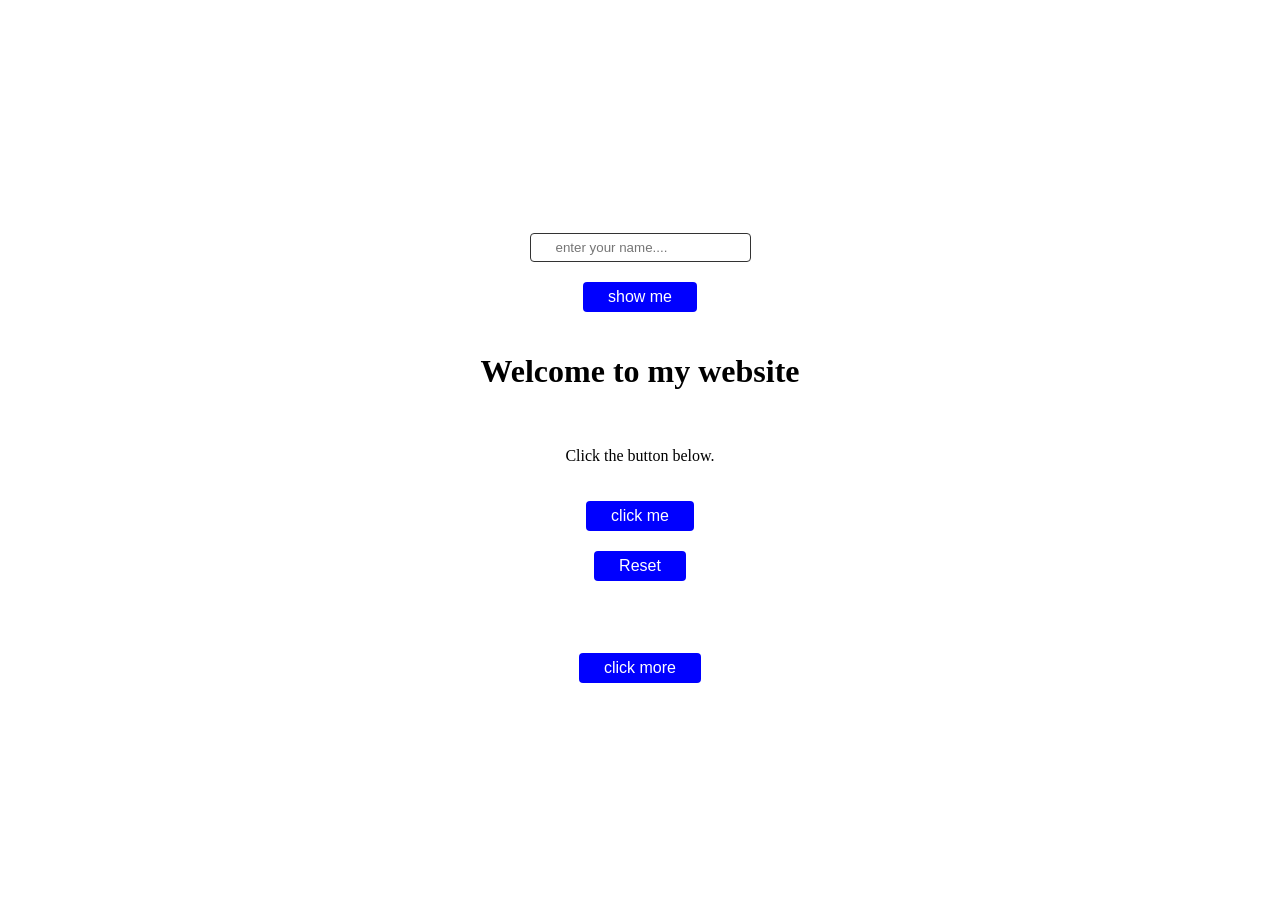
<file: Day-01/index.html>
<!doctype html>
<html lang="en">
  <head>
    <meta charset="UTF-8" />
    <meta name="viewport" content="width=device-width, initial-scale=1.0" />
    <title>js practice</title>
    <style>
      body {
        display: flex;
        flex-direction: column;
        min-height: 100vh;
        justify-content: center;
        align-items: center;
        gap: 20px;
      }
      input,
      button {
        border: none;
        outline: none;
      }
      input {
        border: 1px solid #333;
        padding: 6px 25px;
        border-radius: 4px;
      }
      button {
        font-size: 16px;
        font-weight: 500;
        padding: 6px 25px;
        border-radius: 4px;
        background-color: blue;
        color: #fff;
        transition: 0.3s ease;
      }
      button:hover {
        background-color: #2929e6;
      }
     #show-me{
        background-color: #fff;
        box-shadow: 0px 5px 10px rgba(0, 0, 0, 0.2);
          padding: 16px 8px;
          width: 200px;
          border-radius: 5px;
          font-size: 16px;
          font-weight: 500;
          text-transform: capitalize;
          display: none;
          text-align: center;
      }
    </style>
  </head>
  <body>
    <input type="text" id="name" placeholder="enter your name...." required/>
    <button id="btn">show me</button>
    <p id="show-me"></p>

    <h1>Welcome to my website</h1>
    <p id="p">Click the button below.</p>
    <button id="click-me">click me</button>
    <button id="reset">Reset</button>
    <!-- ================== -->
     <p id="more"></p>
     <button id="moreBtn">click more</button>

    <!-- js -->
    <script src="./script.js"></script>
  </body>
</html>
</file>
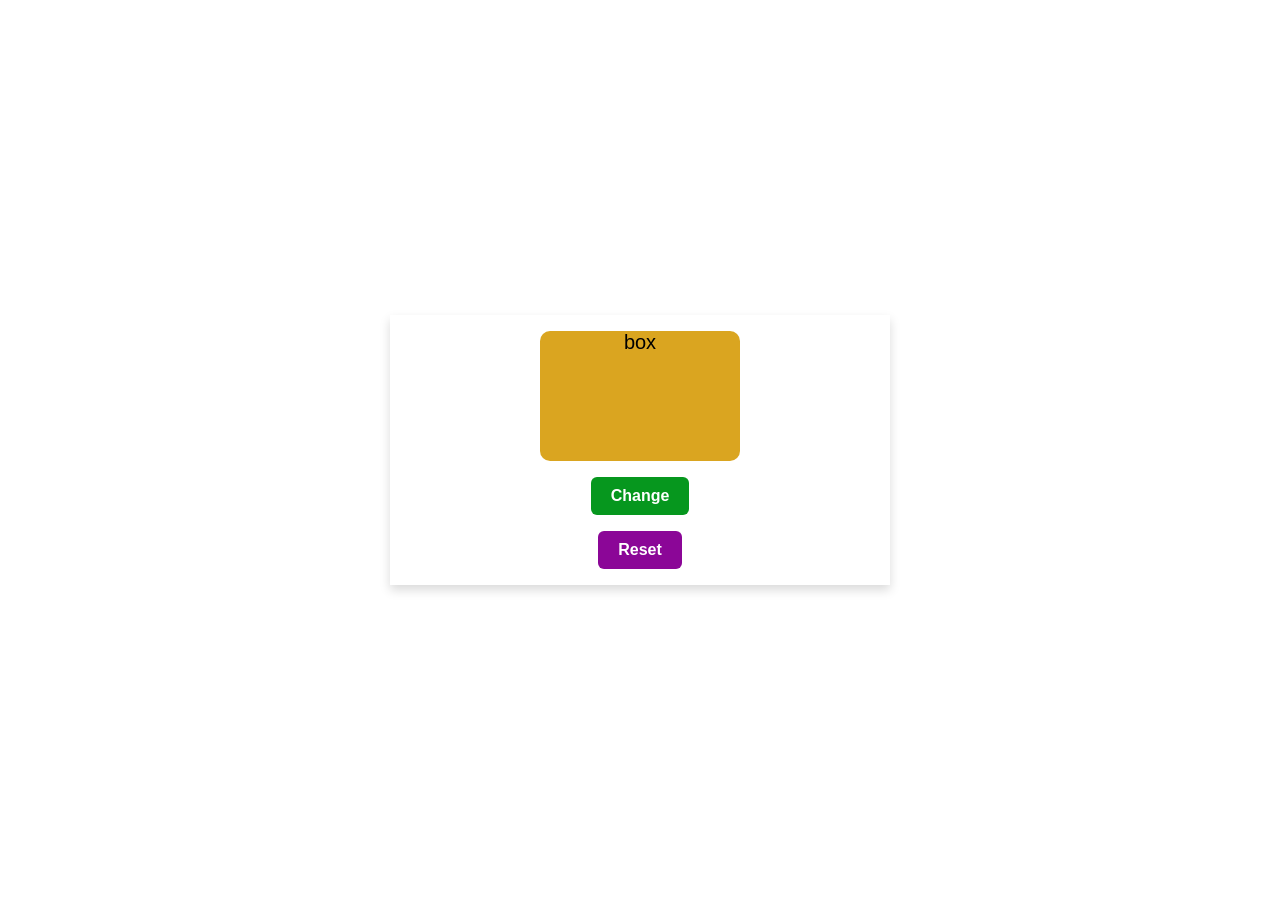
<file: Day-02/index.html>
<!DOCTYPE html>
<html lang="en">
<head>
    <meta charset="UTF-8">
    <meta name="viewport" content="width=device-width, initial-scale=1.0">
    <title>box</title>
    <link rel="stylesheet" href="style.css">
</head>
<body>
    <div class="container">
        <div class="box ">box</div>
        <button id="changeBtn">Change</button>
        <button id="resetBtn">Reset</button>

    </div>
    <!-- js file -->
     <script src="./script.js"></script>
</body>
</html>
</file>
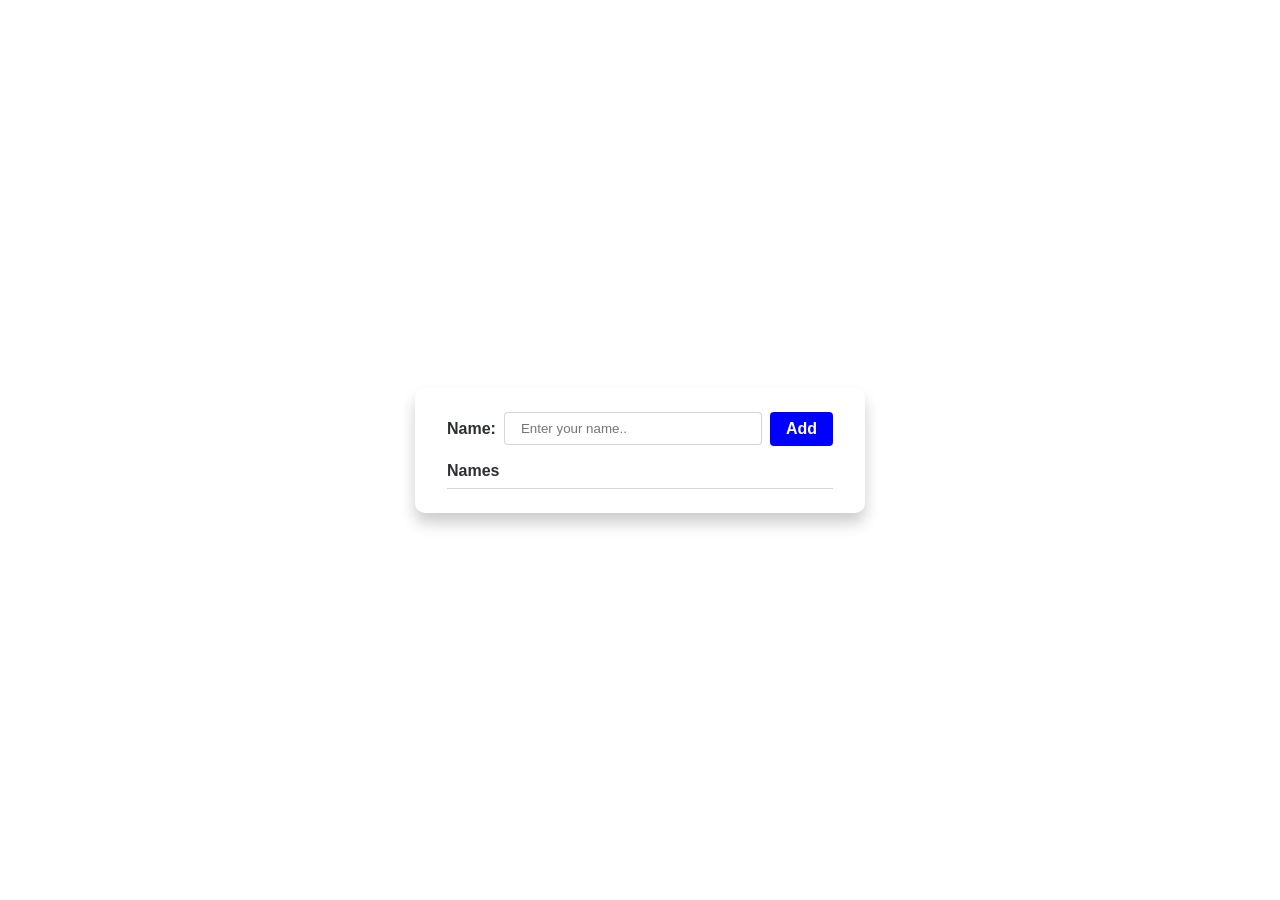
<file: Day-03/index.html>
<!doctype html>
<html lang="en">
  <head>
    <meta charset="UTF-8" />
    <meta name="viewport" content="width=device-width, initial-scale=1.0" />
    <title>display names</title>
    <link rel="stylesheet" href="style.css" />
  </head>
  <body>
    <div class="container">
      <div class="name-input">
        <label>Name:</label>
        <input type="text" id="name" placeholder="Enter your name.." />
        <button id="addBtn">Add</button>
      </div>
      <!--names list -->
      <div class="name-lists">
        <h3>Names</h3>
      </div>
    </div>

    <!-- js file -->
    <script src="./script.js"></script>
  </body>
</html>
</file>
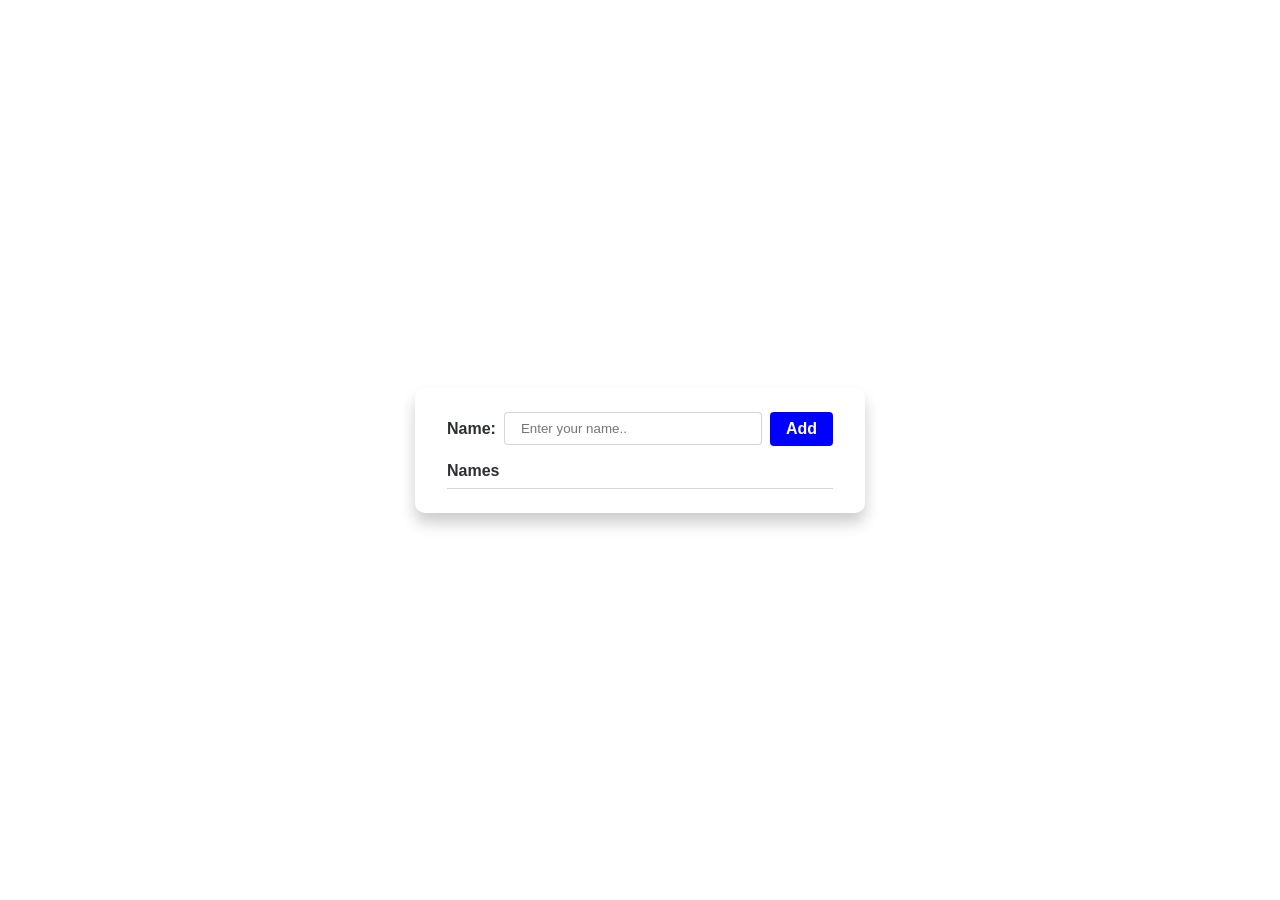
<file: Day-04/index.html>
<!doctype html>
<html lang="en">
  <head>
    <meta charset="UTF-8" />
    <meta name="viewport" content="width=device-width, initial-scale=1.0" />
    <title>day-04</title>
    <link rel="stylesheet" href="style.css" />
  </head>
  <body>
    <div class="container">
      <div class="name-input">
        <label>Name:</label>
        <input type="text" id="name" placeholder="Enter your name.." />
        <button id="addBtn">Add</button>
      </div>
      <!--names list -->
      <div class="name-lists">
        <h3>Names</h3>
      </div>
    </div>

    <!-- js file -->
    <script src="./script.js"></script>
  </body>
</html>
</file>
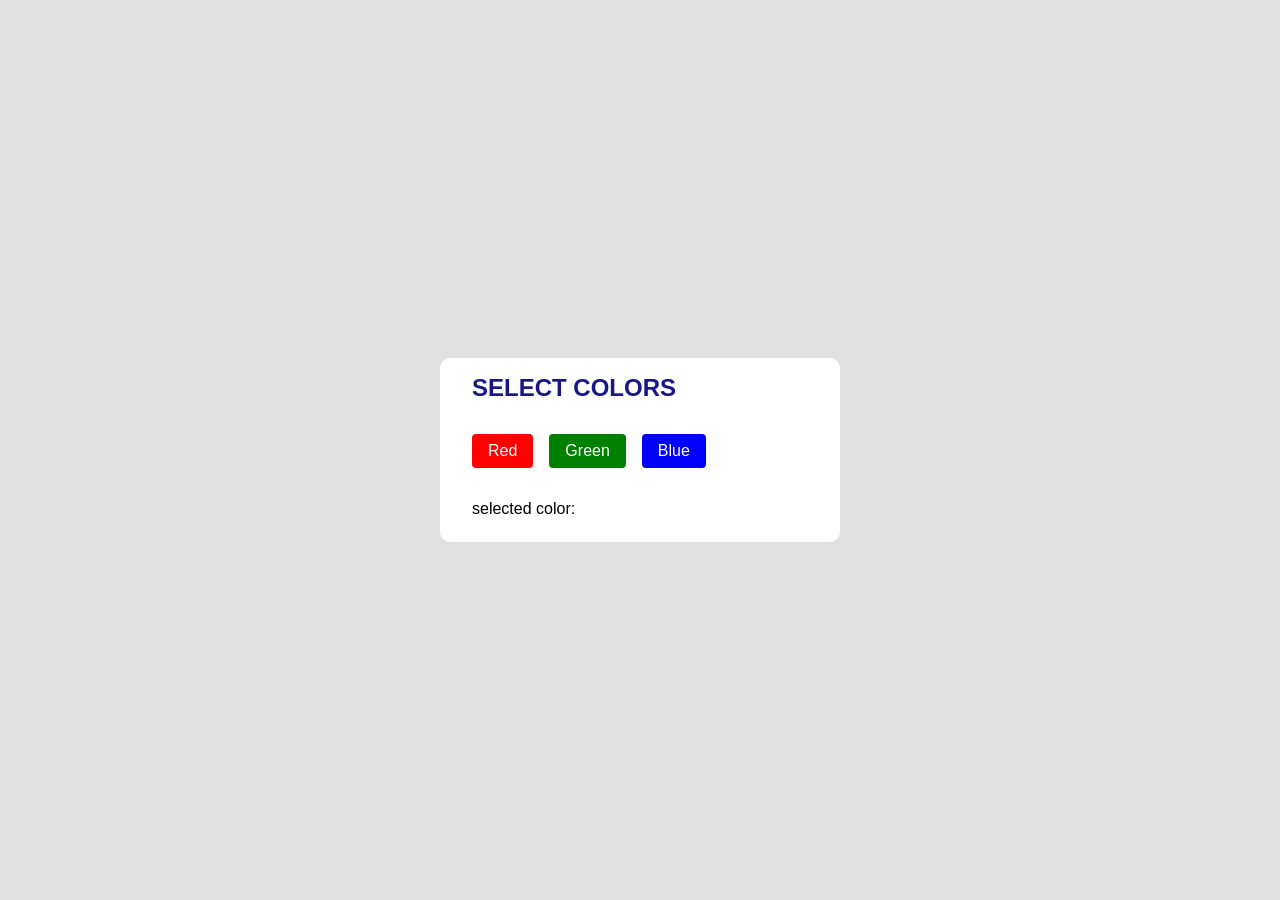
<file: Day-05/index.html>
<!DOCTYPE html>
<html lang="en">
<head>
    <meta charset="UTF-8">
    <meta name="viewport" content="width=device-width, initial-scale=1.0">
    <title>day-05</title>
    <!-- css file -->
     <link rel="stylesheet" href="style.css">
</head>
<body>
    <div class="container">
        <h2>select colors</h2>
        <div class="btns">
            <button id="red" class="button">Red</button>
            <button id="green" class="button">Green</button>
            <button id="blue" class="button">Blue</button>
        </div>
        <p id="selectedcolor">selected color:</p>

    </div>
    
    <!-- js file -->
     <script src="./script.js"></script>
</body>
</html>
</file>
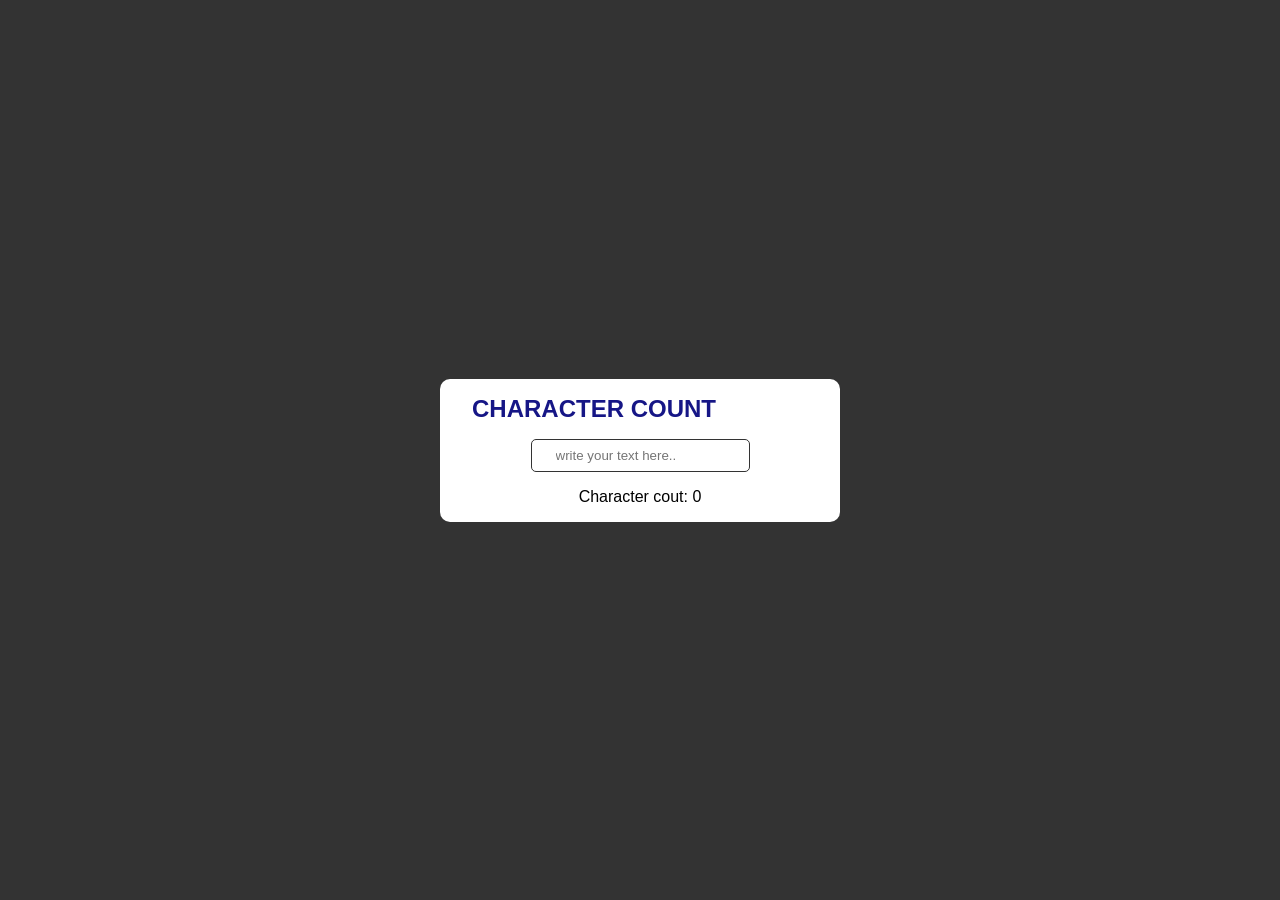
<file: Day-06/index.html>
<!doctype html>
<html lang="en">
  <head>
    <meta charset="UTF-8" />
    <meta name="viewport" content="width=device-width, initial-scale=1.0" />
    <title>Day-6</title>
    <style>
      * {
        padding: 0;
        margin: 0;
        box-sizing: border-box;
        outline: none;
        border: none;
        font-family: sans-serif;
      }
      body {
        display: flex;
        justify-content: center;
        align-items: center;
        min-height: 100vh;
        flex-direction: column;
        gap: 1rem;
        background-color: #333;
      }
      .container {
        background-color: #fff;
        max-width: 400px;
        width: 100%;
        padding: 1rem 2rem;
        display: flex;
        align-items: center;
        justify-content: center;
        flex-direction: column;
        gap: 1rem;
        border-radius: 10px;
      }
      .container h2 {
        font-size: 1.5rem;
        font-weight: 600;
        text-transform: uppercase;
        color: #161686;
        width: 100%;
      }
      #character-count{
        border: 1.5px solid #333;
        padding: 0.5rem 1.5rem;
        border-radius: 5px;
      }
    </style>
  </head>
  <body>
    <div class="container">
      <h2>character count</h2>
      <input type="text" id="character-count" placeholder="write your text here..">
      <p id="count">Character cout: <span>0</span> </p>
    </div>

    <!-- js -->
    <script src="./script.js"></script>
  </body>
</html>
</file>
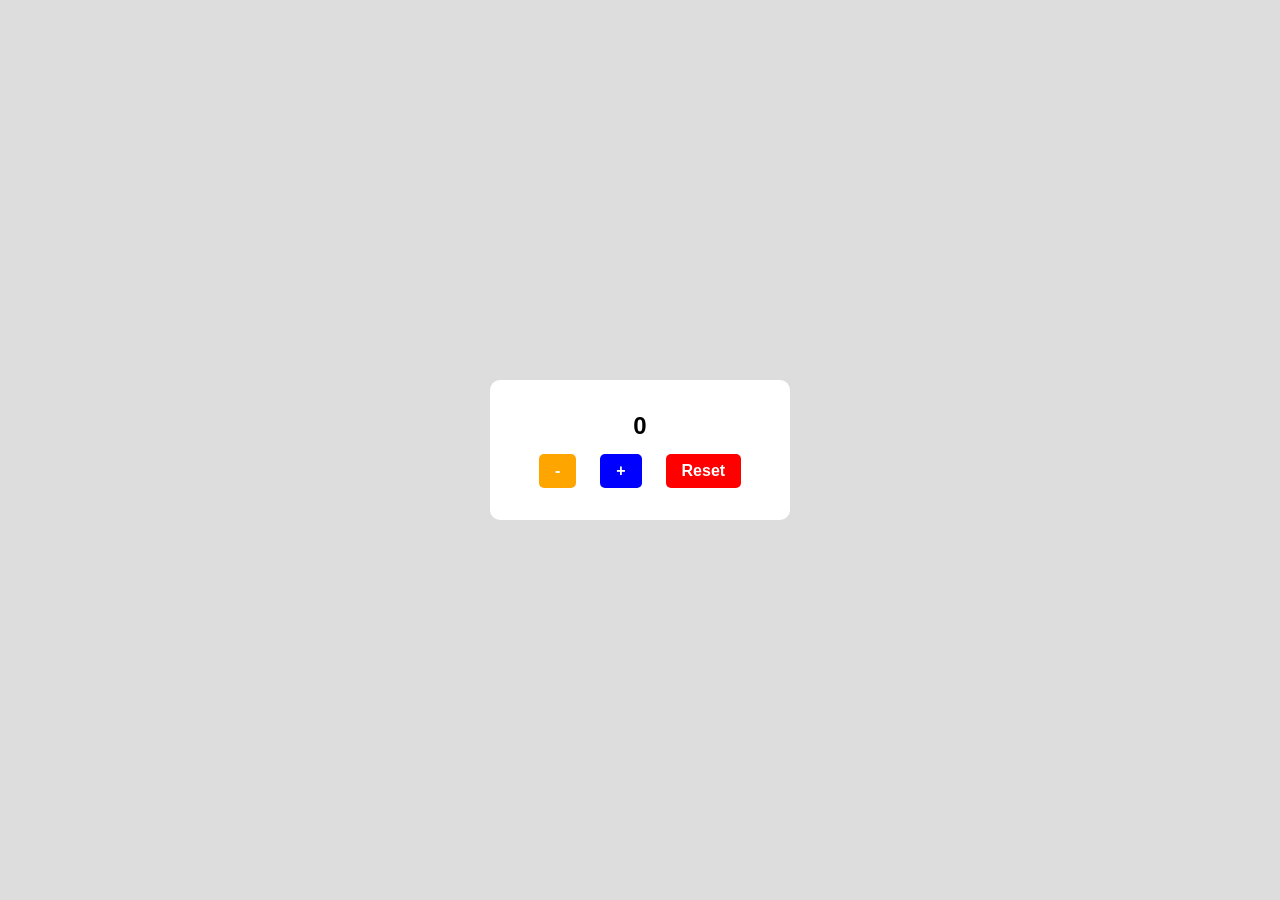
<file: Day-07/index.html>
<!DOCTYPE html>
<html lang="en">

<head>
    <meta charset="UTF-8">
    <meta name="viewport" content="width=device-width, initial-scale=1.0">
    <title>Day-7</title>
    <!-- css file -->
    <link rel="stylesheet" href="./style.css">
</head>

<body>
    <div class="container">
        <p id="count">0</p>
        <div class="btns">
             <button id="decrease">-</button>
            <button id="increase">+</button>
           
            <button id="reset">Reset</button>
        </div>

    </div>
    <!-- js file -->
    <script src="./script.js"></script>
</body>

</html>
</file>
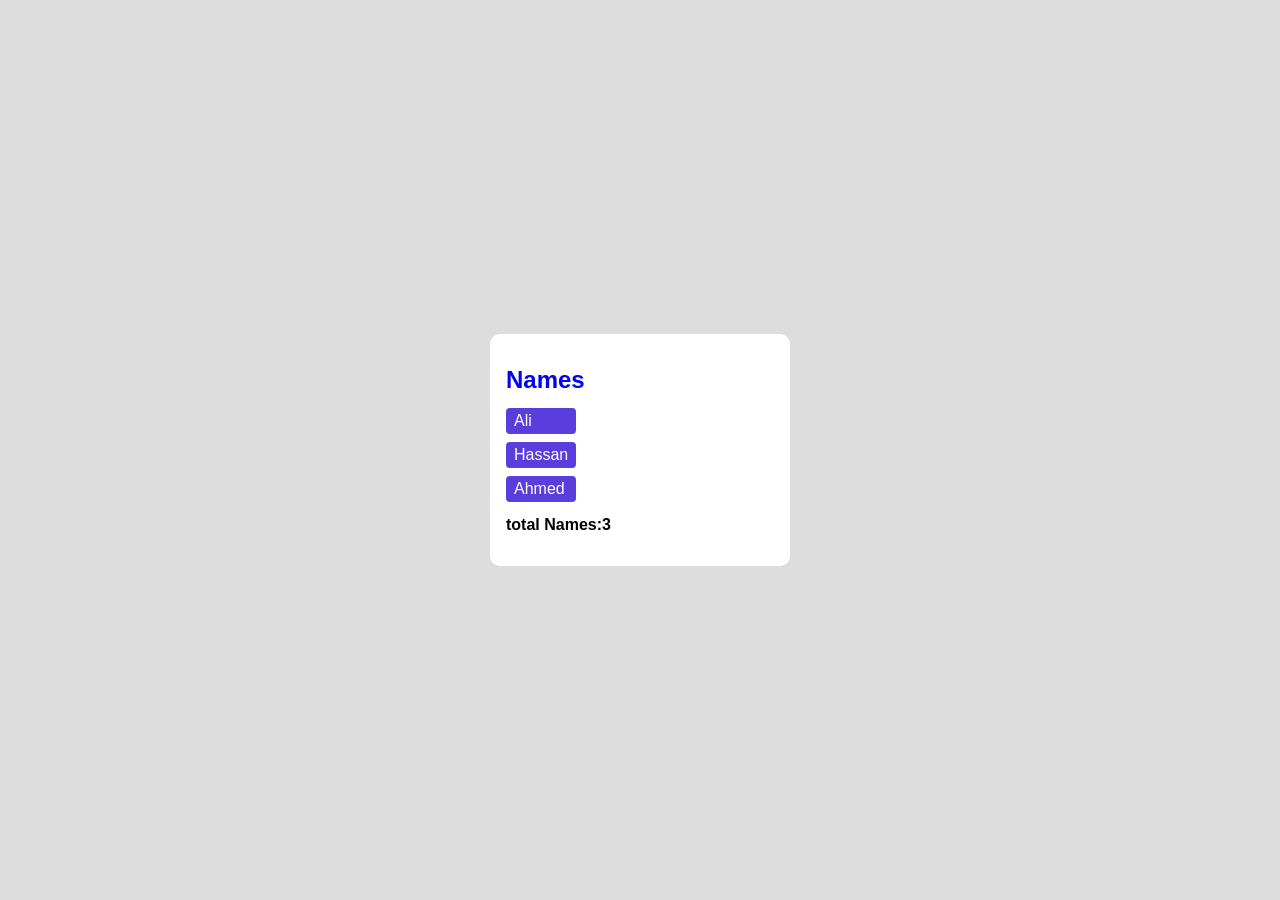
<file: Day-08/index.html>
<!DOCTYPE html>
<html lang="en">
<head>
    <meta charset="UTF-8">
    <meta name="viewport" content="width=device-width, initial-scale=1.0">
    <title>Day-8</title>
    <link rel="stylesheet" href="./style.css">
</head>
<body>
    <div class="container">
        <h2>Names</h2>
        <div id="names-list">
           

        </div>

        <span id="total">Total Names:</span>
    </div>
  
    <!-- js files -->
     <script src="./script.js"></script>
</body>
</html>
</file>
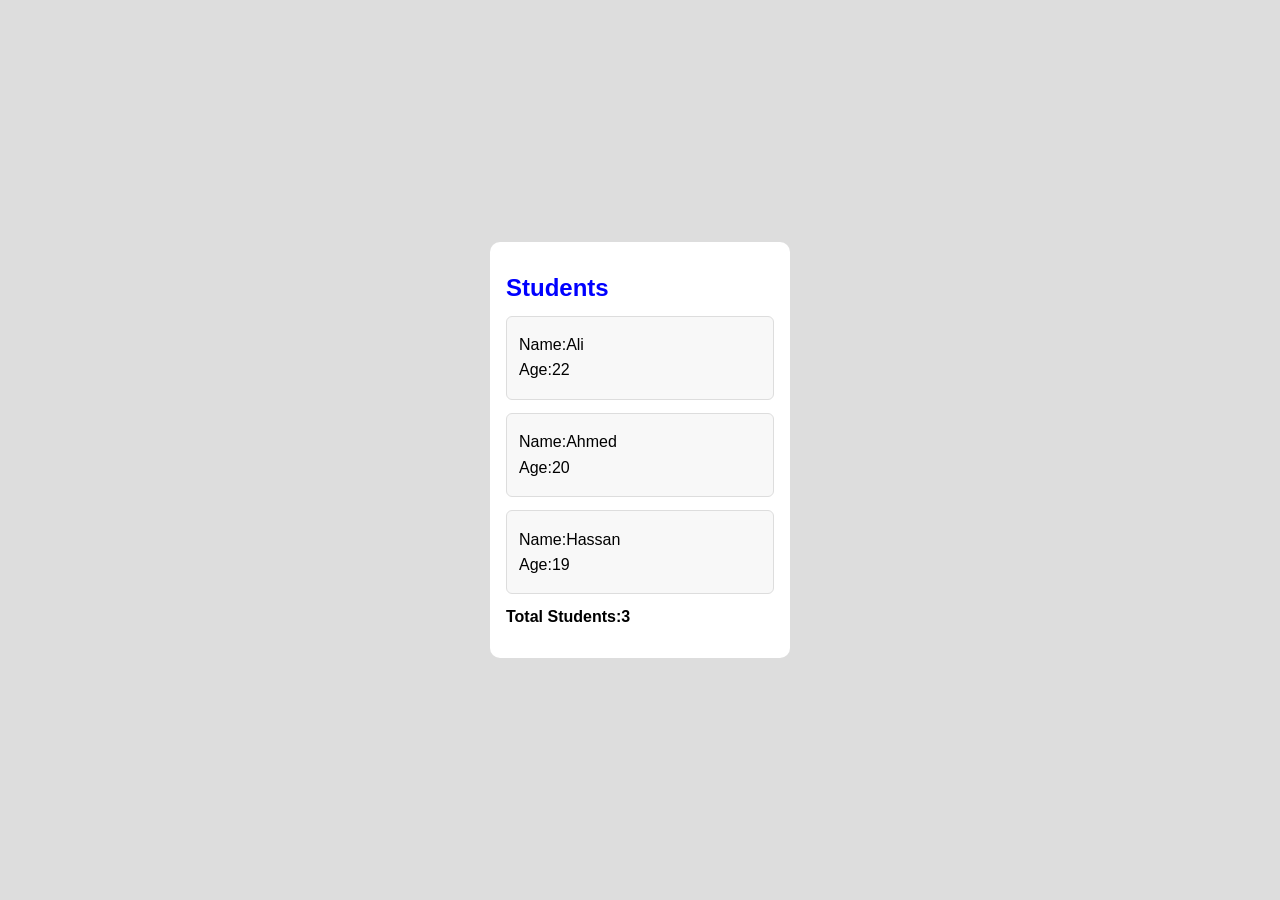
<file: Day-09/index.html>
<!DOCTYPE html>
<html lang="en">
<head>
    <meta charset="UTF-8">
    <meta name="viewport" content="width=device-width, initial-scale=1.0">
    <title>Day9</title>
    <link rel="stylesheet" href="./style.css">
</head>
<body>
      <div class="container">
        <h2>Students</h2>
        <div id="students-list">
           

        </div>

        <span id="total">Total Students:</span>
    </div>
    <!-- js files -->
     <script src="./script.js"></script>
</body>
</html>
</file>
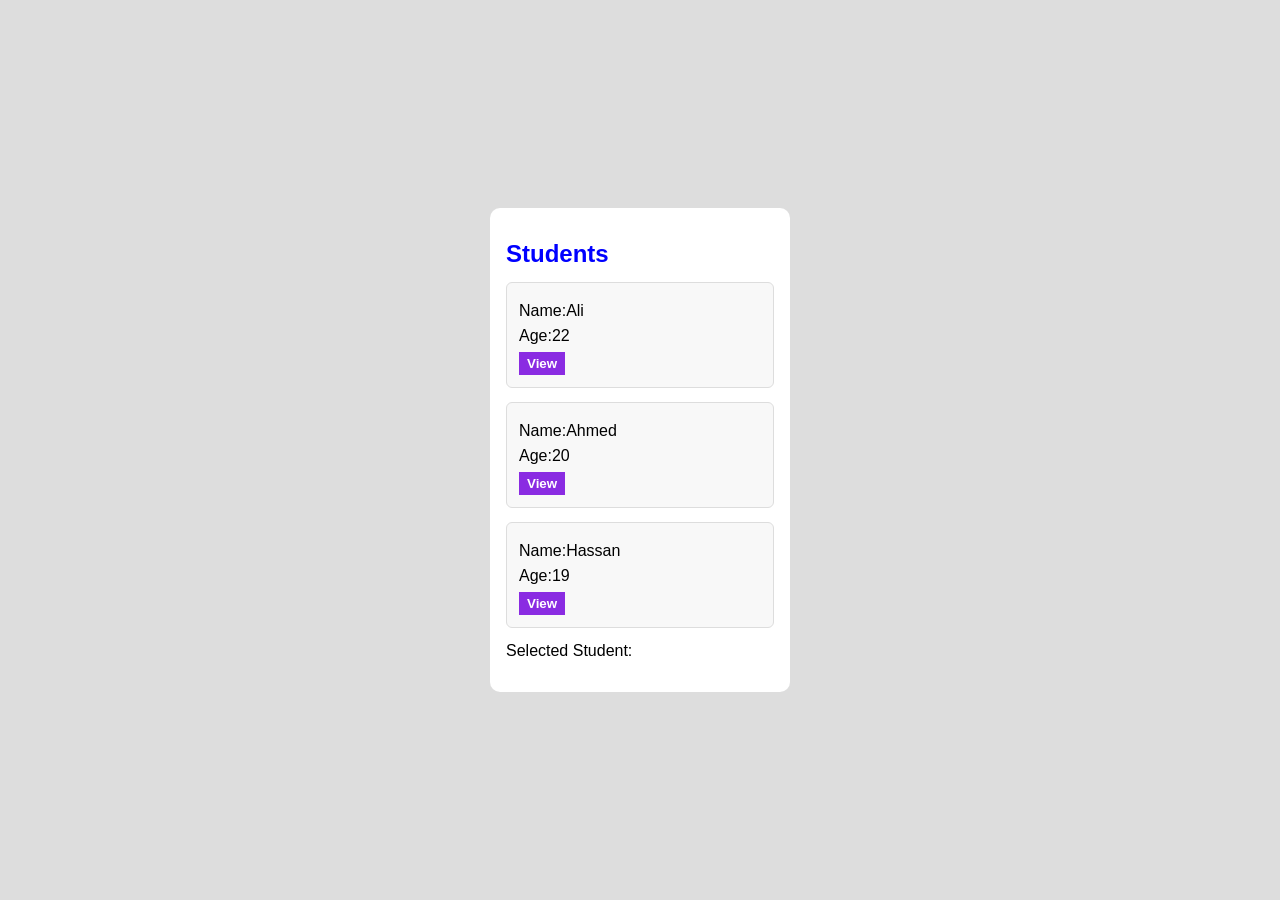
<file: Day-10/index.html>
<!DOCTYPE html>
<html lang="en">
<head>
    <meta charset="UTF-8">
    <meta name="viewport" content="width=device-width, initial-scale=1.0">
    <title>Day-10</title>
    <link rel="stylesheet" href="./style.css">
</head>
<body>
      <div class="container">
        <h2>Students</h2>
        <div id="students-list">
           

        </div>

        <span id="selected-student">Selected Student:</span>
    </div>
    <!-- js files -->
     <script src="./script.js"></script>
</body>
</html>
</file>
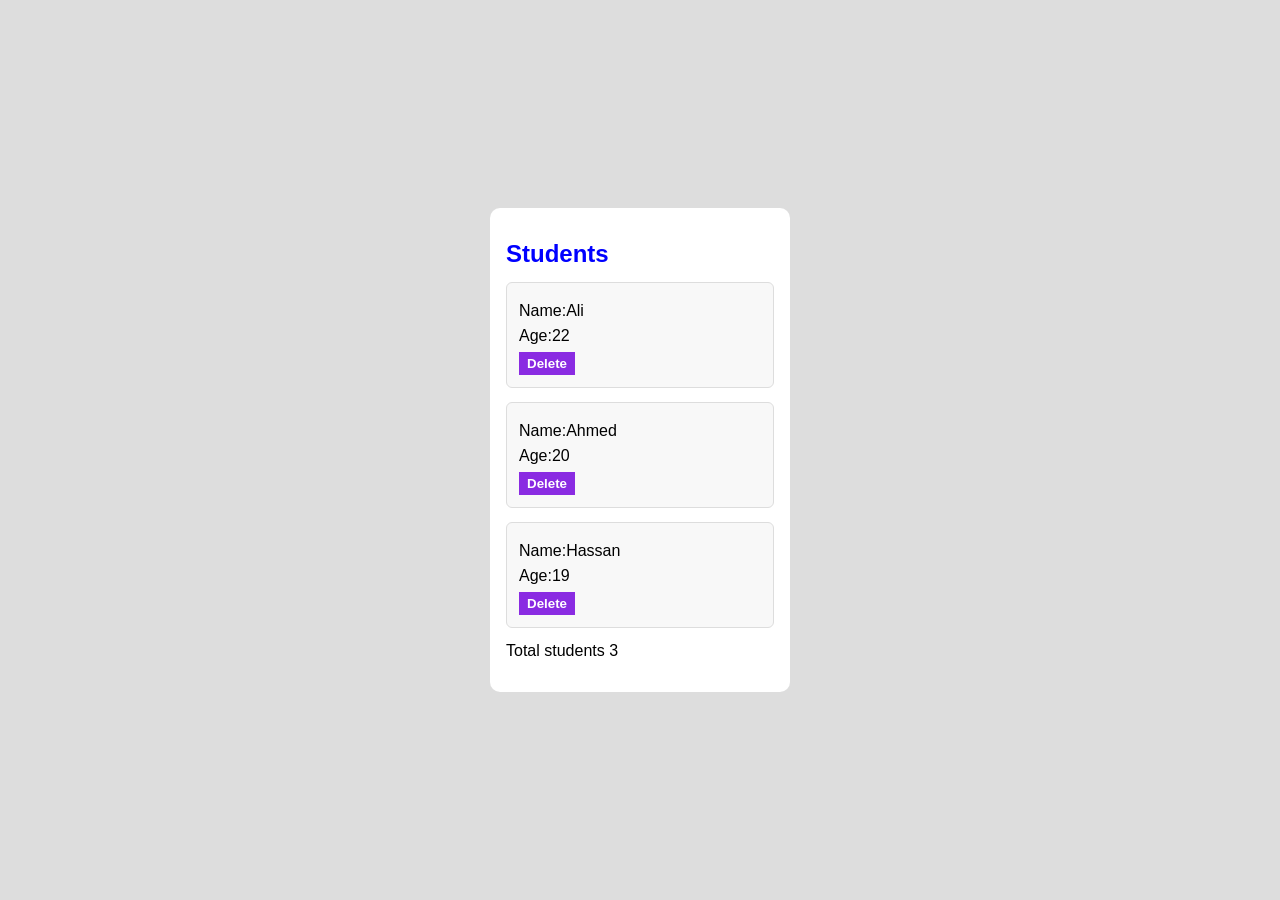
<file: Day-11/index.html>
<!DOCTYPE html>
<html lang="en">
<head>
    <meta charset="UTF-8">
    <meta name="viewport" content="width=device-width, initial-scale=1.0">
    <title>Day-10</title>
    <link rel="stylesheet" href="./style.css">
</head>
<body>
      <div class="container">
        <h2>Students</h2>
        <div id="students-list">
           

        </div>

        <span id="total-students">Total Student:</span>
    </div>
    <!-- js files -->
     <script src="./script.js"></script>
</body>
</html>
</file>
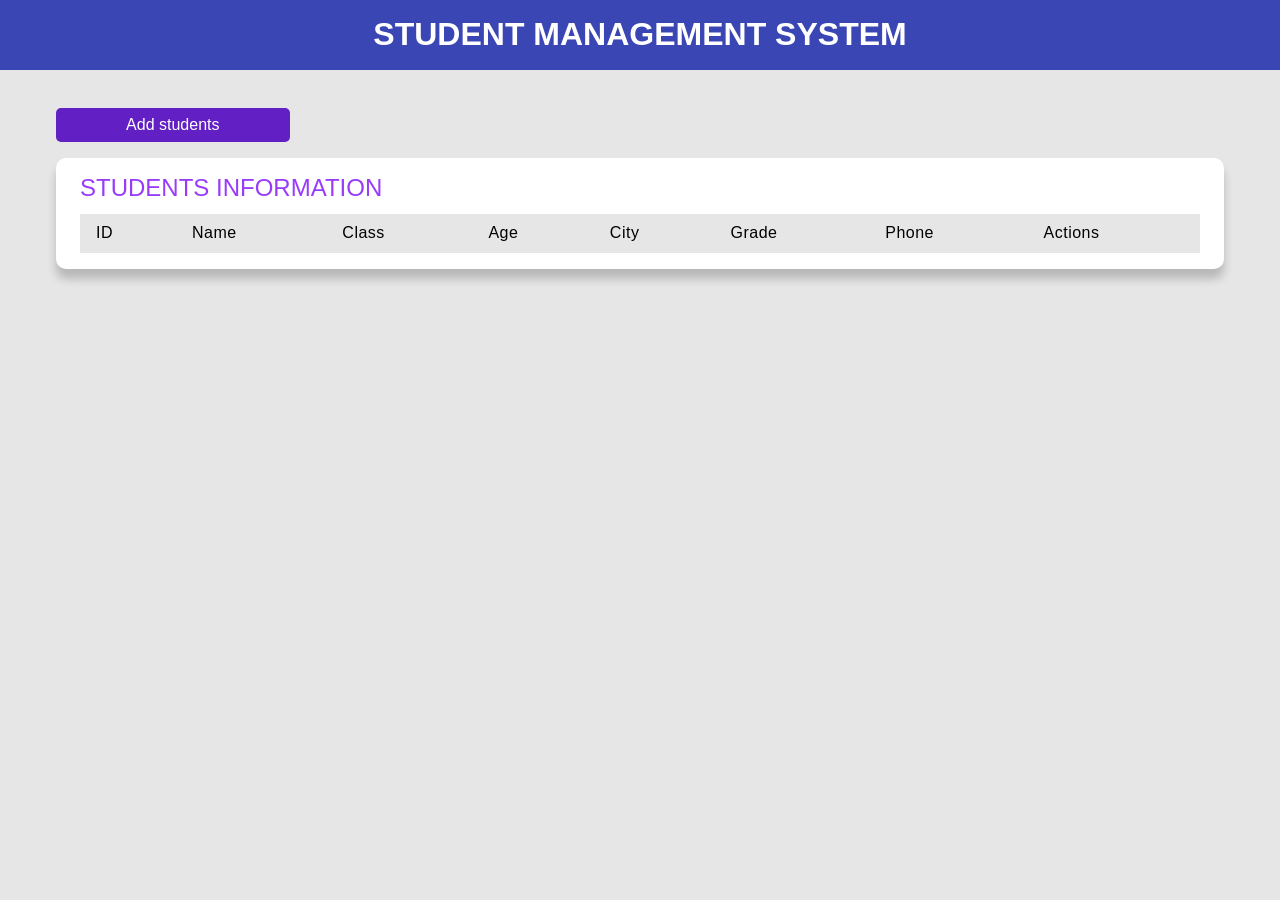
<file: studentManagementSystem/index.html>
<!DOCTYPE html>
<html lang="en">

<head>
    <meta charset="UTF-8">
    <meta name="viewport" content="width=device-width, initial-scale=1.0">
    <title>Student Management System</title>
    <!-- css file  -->
    <link rel="stylesheet" href="./style.css">
</head>

<body>
    <header>
        <h1>Student Management System</h1>
    </header>
    <main>
        <!--======= form======= -->
        <button id="add-btn">Add students</button>
        <div class="forms">

            <form >
                <div class="form-group">
                    <label>student ID: </label>
                    <input type="number" id="idInput" placeholder="student id.." required>
                </div>
                <div class="form-group">
                    <label>student Name:</label>
                    <input type="text" id="nameInput" placeholder="student name.." required>

                </div>
                <div class="form-group">
                    <label>student Class: </label>
                    <input type="text" id="classInput" placeholder="student Class.." required>
                </div>
                <div class="form-group">
                    <label>student Age: </label>
                    <input type="number" id="ageInput" placeholder="student Age.." required>
                </div>
                <div class="form-group">
                    <label>student City: </label>
                    <input type="text" id="cityInput" placeholder="student City.." required>
                </div>
                <div class="form-group">
                    <label>student Grade: </label>
                    <input type="number" id="gradeInput" placeholder="student Grade.." required>
                </div>
                <div class="form-group">
                    <label>student Phone: </label>
                    <input type="tel" id="phoneInput" placeholder="student Phone.." required>
                </div>
    
            </form>
             <div class="btns">
                    <button id="closeBtn">Cancel</button>
                    <button type="submit" id="addBtn">Add Students</button>
                </div>
        </div>
        <!-- students lists -->
        <div class="students-table">
            <h2>Students Information</h2>
            <table>
                <thead>
                    <tr>
                        <th>ID</th>
                        <th>Name</th>
                        <th>Class</th>
                        <th>Age</th>
                        <th>City</th>
                        <th>Grade</th>
                        <th>Phone</th>
                        <th>Actions</th>

                    </tr>
                </thead>
                <!-- students lists -->
                <tbody class="students-lists">




                </tbody>

            </table>
        </div>
    </main>

    <!-- js file -->
    <script src="./main.js"></script>
</body>

</html>
</file>
<file: Day-02/style.css>
* {
  padding: 0;
  margin: 0;
  box-sizing: border-box;
  font-family: sans-serif;
  border: none;
  outline: none;
}

body {
  display: flex;
  justify-content: center;
  align-items: center;
  min-height: 100vh;
}
.container {
  background-color: #fff;
  box-shadow: 0 5px 10px rgba(0, 0, 0, 0.15);
  max-width: 500px;
  width: 100%;
  display: flex;
  justify-content: center;
  align-items: center;
  flex-direction: column;
  gap: 1rem;
  padding: 16px;
}
.box {
  background-color: goldenrod;
  width: 200px;
  height: 130px;
  border-radius: 10px;
  text-align: center;
  font-size: 20px;
  transition: 0.3s ease;
}
.box:hover {
  transform: scale(1.1);
}
#changeBtn, #resetBtn {
  background-color: #06971e;
  color: #fff;
  font-size: 16px;
  font-weight: 600;
  padding: 10px 20px;
  border-radius: 6px;
  transition: 0.3s ease;
}
#resetBtn{
 background-color: #8b0697;
}
#changeBtn:hover , #resetBtn:hover {
  transform: translateY(-5px);
}
.box.active{
 background-color: #0e3651;
  width: 160px;
  height: 100px;
  border-radius: 30px;
  display: flex;
  justify-content: center;
  align-items: center;
  font-size: 20px;
  transition: 0.3s ease;  
   color: #fff; 
}
</file>
<file: Day-03/style.css>
* {
  padding: 0;
  margin: 0;
  box-sizing: border-box;
  font-family: Arial, Helvetica, sans-serif;
  border: none;
  outline: none;
}

body {
  min-height: 100vh;
  display: flex;
  align-items: center;
  justify-content: center;
}
.container {
  background-color: #fff;
  box-shadow: 0px 10px 15px rgba(0, 0, 0, 0.2);
  padding: 1rem 2rem;
  max-width: 450px;
  width: 100%;
  border-radius: 10px;
}
.name-input {
  margin: 0.5rem 0 1rem;
  display: flex;
  gap: 0.5rem;
  width: 100%;
  align-items: center;
}
.name-input input {
  width: 100%;
  padding: 0.5rem 1rem;
  border: 1.5px solid #3343;
  border-radius: 4px;
}
.name-input label {
  font-size: 1rem;
  font-weight: 600;
  color: #090b0fda;
}
.name-input button {
  color: #fff;
  font-size: 1rem;
  font-weight: 600;
  padding: 0.5rem 1rem;
  background-color: blue;
  border-radius: 4px;
}
.name-lists {
  width: 100%;
}
.name-lists h3 {
  font-size: 1rem;
  font-weight: 600;
  color: #090b0fda;
  border-bottom: 1.5px solid #3343;
  padding-bottom: 0.5rem;
  margin-bottom: 0.5rem;
}
.name-lists p {
  margin: 0.5rem;
}
</file>
<file: Day-04/style.css>
* {
  padding: 0;
  margin: 0;
  box-sizing: border-box;
  font-family: Arial, Helvetica, sans-serif;
  border: none;
  outline: none;
}

body {
  min-height: 100vh;
  display: flex;
  align-items: center;
  justify-content: center;
}
.container {
  background-color: #fff;
  box-shadow: 0px 10px 15px rgba(0, 0, 0, 0.2);
  padding: 1rem 2rem;
  max-width: 450px;
  width: 100%;
  border-radius: 10px;
}
.name-input {
  margin: 0.5rem 0 1rem;
  display: flex;
  gap: 0.5rem;
  width: 100%;
  align-items: center;
}
.name-input input {
  width: 100%;
  padding: 0.5rem 1rem;
  border: 1.5px solid #3343;
  border-radius: 4px;
}
.name-input label {
  font-size: 1rem;
  font-weight: 600;
  color: #090b0fda;
}
.name-input button {
  color: #fff;
  font-size: 1rem;
  font-weight: 600;
  padding: 0.5rem 1rem;
  background-color: blue;
  border-radius: 4px;
}
.name-lists {
  width: 100%;
}
.name-lists h3 {
  font-size: 1rem;
  font-weight: 600;
  color: #090b0fda;
  border-bottom: 1.5px solid #3343;
  padding-bottom: 0.5rem;
  margin-bottom: 0.5rem;
}
.name-lists p {
  margin: 0.5rem;
  display: flex;
  justify-content: space-between;
  align-items: center;
  background-color: #fff;
  /* box-shadow: 0px 4px 12px rgba(0, 0, 0, 0.1); */
  width: 100%;
  padding: 0.5rem 0.75rem;
  border: 1.5px solid #3343;
}

.delete {
  background-color: red;
  color: white;
  font-size: 1rem;
  font-weight: 600;
  padding: 0.25rem 1rem;
  border-radius: 4px;
}
</file>
<file: Day-05/style.css>
*{
    padding: 0;
    margin: 0;
    box-sizing: border-box;
    outline: none;
    border: none;
    font-family: Arial, Helvetica, sans-serif;
}

body{
    display: flex;
    align-items: center;
    justify-content: center;
    flex-direction: column;
    min-height: 100vh;
    background-color: #dddd
}
.container{
    background-color: #fff;
    max-width: 400px;
    width: 100%;
    padding: 1rem 2rem ;
    display: flex;
    align-items: center;
    justify-content: center;
    flex-direction: column;
    gap: 1rem;
    border-radius: 10px;
    
}
.container h2{
    font-size: 1.5rem;
    font-weight: 600;
    text-transform: uppercase;
    color: #161686;
    width: 100%;
}
.container .btns{
    display: flex;
    align-items: center;
    gap: 1rem;
    width: 100%;
    margin: 1rem 0;
}
.btns button{
    background-color: red;
    color: #fff;
    padding: 0.5rem 1rem;
    font-weight: 500;
    font-size: 1rem;
    border-radius: 4px;
    
}
#green{
    background-color: green;
}
#blue{
    background-color: blue;
}
#selectedcolor{
    width: 100%;
    margin-bottom: 0.5rem;
}
</file>
<file: Day-07/style.css>
*{
    padding: 0;
    margin: 0;
    box-sizing: border-box;
    border: none;
    outline: none;
}

body{
    background-color: #ddd;
    display: flex;
    justify-content: center;
    align-items: center;
    flex-direction: column;
    min-height: 100vh;
    font-family: sans-serif;
}

.container{
    background-color: #fff;
    max-width: 300px;
    width: 100%;
    padding: 2rem 1rem;
    border-radius: 10px;
     display: flex;
    justify-content: center;
    align-items: center;
    flex-direction: column;
    gap: 0.85rem;
}
.container p{
    font-weight: 700;
    font-size: 1.5rem;
    
}
.btns{
    display: flex;
    justify-content: center;
    align-items: center;
    gap: 1.5rem;   
}
.btns button{
    padding: 0.5rem 1rem;
    background-color: blue;
    font-weight: 700;
    font-size: 1rem;
    color: #fff;
    border-radius: 5px;
}
#decrease{
    background-color: orange;
}
#reset{
    background-color: red;
}
</file>
<file: Day-08/style.css>
* {
    padding: 0;
    margin: 0;
    box-sizing: border-box;
    font-family: sans-serif;
    border: none;
    outline: none;
}

body {
    background-color: #ddd;
    display: flex;
    justify-content: center;
    align-items: center;
    flex-direction: column;
    min-height: 100vh;
    font-family: sans-serif;
}

.container {
    background-color: #fff;
    max-width: 300px;
    width: 100%;
    padding: 2rem 1rem;
    border-radius: 10px;
    display: flex;
    justify-content: flex-start;
    align-items: flex-start;
    flex-direction: column;
    gap: 0.85rem;
}
.container h2{
    color: blue;
}

#names-list {
    display: flex;
    justify-content: flex-start;
    align-items: flex-start;
    flex-direction: column;
    gap: 0.5rem;
   
}
#names-list p {
background-color: #593edd;
padding: 0.25rem 0.5rem;
 width: 100%;
 border-radius: 4px;
 color: #fff;
}
#total{
    font-size: 1rem;
    font-weight: 700;
}
</file>
<file: Day-09/style.css>
* {
    padding: 0;
    margin: 0;
    box-sizing: border-box;
    font-family: sans-serif;
    border: none;
    outline: none;
}

body {
    background-color: #ddd;
    display: flex;
    justify-content: center;
    align-items: center;
    flex-direction: column;
    min-height: 100vh;
    font-family: sans-serif;
}

.container {
    background-color: #fff;
    max-width: 300px;
    width: 100%;
    padding: 2rem 1rem;
    border-radius: 10px;
    display: flex;
    justify-content: flex-start;
    align-items: flex-start;
    flex-direction: column;
    gap: 0.85rem;
}

.container h2 {
    color: blue;
}

#students-list {
    display: flex;
    width: 100%;
    flex-direction: column;
    gap: 0.85rem;
    
/* gap: 0.25rem; */

}

#students-list div {
    align-items: flex-start;
    width: 100%;
    padding: 0.75rem;
    border: 1px solid #ddd;
    border-radius: 6px;
    background-color: #f8f8f8;
}

#students-list p {
    margin: 0.45rem 0;
}

#total {
    font-size: 1rem;
    font-weight: 700;
}
</file>
<file: Day-10/style.css>
* {
    padding: 0;
    margin: 0;
    box-sizing: border-box;
    font-family: sans-serif;
    border: none;
    outline: none;
}

body {
    background-color: #ddd;
    display: flex;
    justify-content: center;
    align-items: center;
    flex-direction: column;
    min-height: 100vh;
    font-family: sans-serif;
}

.container {
    background-color: #fff;
    max-width: 300px;
    width: 100%;
    padding: 2rem 1rem;
    border-radius: 10px;
    display: flex;
    justify-content: flex-start;
    align-items: flex-start;
    flex-direction: column;
    gap: 0.85rem;
}

.container h2 {
    color: blue;
}

#students-list {
    display: flex;
    width: 100%;
    flex-direction: column;
    gap: 0.85rem;
    
/* gap: 0.25rem; */

}

#students-list div {
    align-items: flex-start;
    width: 100%;
    padding: 0.75rem;
    border: 1px solid #ddd;
    border-radius: 6px;
    background-color: #f8f8f8;
}
#students-list div button{
    background-color: blueviolet;
    color: #fff;
    font-weight: 600;
    padding: 0.25rem 0.5rem;
}
#students-list p {
    margin: 0.45rem 0;
}

#total {
    font-size: 1rem;
    font-weight: 700;
}
</file>
<file: Day-11/style.css>
* {
    padding: 0;
    margin: 0;
    box-sizing: border-box;
    font-family: sans-serif;
    border: none;
    outline: none;
}

body {
    background-color: #ddd;
    display: flex;
    justify-content: center;
    align-items: center;
    flex-direction: column;
    min-height: 100vh;
    font-family: sans-serif;
}

.container {
    background-color: #fff;
    max-width: 300px;
    width: 100%;
    padding: 2rem 1rem;
    border-radius: 10px;
    display: flex;
    justify-content: flex-start;
    align-items: flex-start;
    flex-direction: column;
    gap: 0.85rem;
}

.container h2 {
    color: blue;
}

#students-list {
    display: flex;
    width: 100%;
    flex-direction: column;
    gap: 0.85rem;
    
/* gap: 0.25rem; */

}

#students-list div {
    align-items: flex-start;
    width: 100%;
    padding: 0.75rem;
    border: 1px solid #ddd;
    border-radius: 6px;
    background-color: #f8f8f8;
}
#students-list div button{
    background-color: blueviolet;
    color: #fff;
    font-weight: 600;
    padding: 0.25rem 0.5rem;
}
#students-list p {
    margin: 0.45rem 0;
}

#total {
    font-size: 1rem;
    font-weight: 700;
}
</file>
<file: studentManagementSystem/style.css>
* {
    padding: 0;
    margin: 0;
    box-sizing: border-box;
    border: none;
    outline: none;
    font-family: sans-serif;
}

body {
    background-color: #e6e6e6;
    min-height: 100vh;
}

header {
    background-color: #3a46b4;
    color: #fff;
    height: 70px;
    text-align: center;
    padding: 1rem;
}

header h1 {
    font-size: 2rem;
    font-weight: 700;
    text-transform: uppercase;
}

main {
    max-width: 1200px;
    width: 100%;
    margin: 30px auto;
    display: flex;
    justify-content: center;
    flex-direction: column;
    gap: 1rem;
    padding: 0.5rem 1rem;
    /* position: relative; */

}

/* students form */
.forms {
    width: 50%;
    /* min-height: 90vh;
    overflow-y: auto; */
    background-color: #fff;
    box-shadow: 0 10px 10px rgba(0, 0, 0, 0.2);
    padding: 1.5rem;
    border-radius: 10px;
    position: fixed;
    top: 50%;
    left: 50%;
    display: flex;
    justify-content: center;
    flex-direction: column;
    gap: 15px;
    transform: translate(-50%, -50%)scale(0.9);
    z-index: 1000;
    opacity: 0;
    visibility: hidden;
    transition: opacity 0.3s ease, visibility 0.3s ease, transform 0.3s ease;

}

#add-btn {
    width: 20%;

}

.btns {
    display: flex;
    align-items: center;
    justify-content: flex-end;
    gap: 1rem;
}

#closeBtn {
    background-color: #f38b13;
    color: #fff;
    font-size: 1rem;
    font-weight: 500;
    padding: 0.5rem 1rem;
    border-radius: 5px;
    cursor: pointer;
    transition: 0.3s ease;
}

#closeBtn:hover {
    transform: translateY(-5px);
}

.forms.active {
    opacity: 1;
    visibility: visible;
    transform: translate(-50%, -50%) scale(1);

}

.form-group {
    display: flex;
    flex-direction: column;
    /* gap: 6px;   */
}

.form-group input {
    padding: 0.5rem 1.25rem;
    border: 1.5px solid #983cfa;
    border-radius: 5px;
    font-weight: 500;
    font-size: 1rem;
    width: 100%;
    margin-bottom: 5px;
}

.form-group label {
    font-size: 1rem;
    font-weight: 600;
    color: #0d0e14;
    margin-bottom: 5px;
}

#addBtn,
#add-btn {
    background-color: #611fc4;
    color: #fff;
    font-size: 1rem;
    font-weight: 500;
    padding: 0.5rem 1rem;
    border-radius: 5px;
    cursor: pointer;
    transition: 0.3s ease;
}

#addBtn:hover {
    background-color: #7940cf;
}

/* students lists */
.students-table {
    flex: 2;
    background-color: #fff;
    box-shadow: 0 10px 10px rgba(0, 0, 0, 0.2);
    padding: 1rem 1.5rem;
    border-radius: 10px;
}

.students-table h2 {
    margin-bottom: 0.75rem;
    text-transform: uppercase;
    font-size: 1.5rem;
    font-weight: 500;
    color: #983cfa;
}

.students-table table {
    width: 100%;
    border-collapse: collapse;
}

th,
td {
    padding: 0.65rem 1rem;
    text-align: left;
}

th {
    background-color: #e6e6e6;
    font-size: 1rem;
    font-weight: 400;
    letter-spacing: 0.5px;
}

td {
    font-size: 1.15rem;
    font-weight: 500;
}

tbody tr:nth-child(even) {
    background-color: #e9e4ff;
    /* color: #fff; */
}

tbody tr:last-of-type {
    border-bottom: 1.5px solid #7a63c9;
}

/* tbody tr:hover {
  background-color: #8051c7; 
  cursor: pointer;
} */

/* buttons */

.editBtn,
.viewBtn,
.deleteBtn {
    background-color: #611fc4;
    color: #fff;
    font-size: 1rem;
    font-weight: 500;
    padding: 0.5rem 0.75rem;
    border-radius: 5px;
    cursor: pointer;
    transition: 0.3s ease;
    margin-left: 10px;

}

.editBtn:hover,
.viewBtn:hover,
.deleteBtn:hover {
    transform: translateY(-4px);
}

.deleteBtn {
    background-color: #fc0d0d;
}

.viewBtn {
    background-color: #f38b13;
}
</file>
